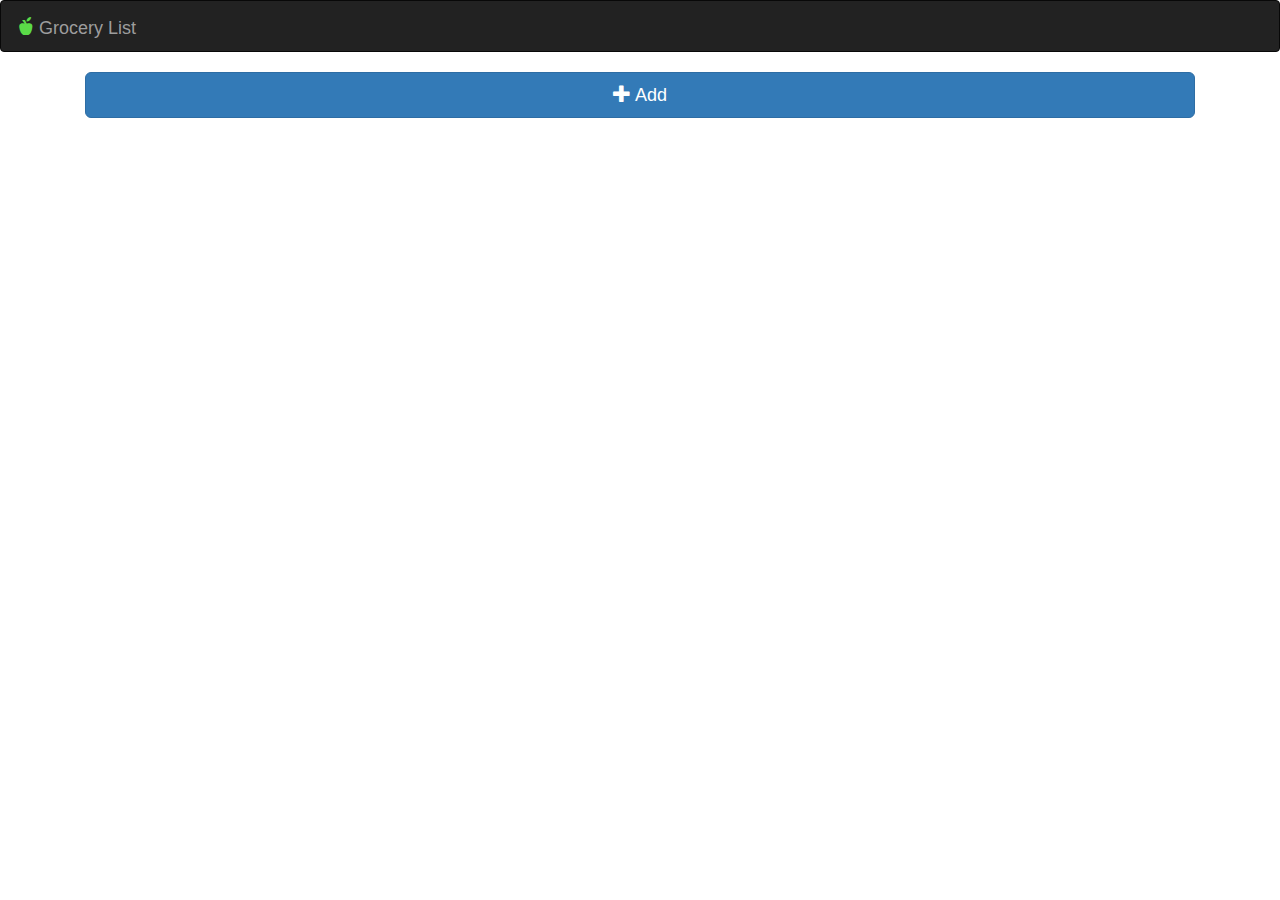
<file: index.html>
<html ng-app="groceryListApp">
	<head>
		<link href="css/bootstrap.min.css" rel="stylesheet">
		<link href="css/style.css" rel="stylesheet">
	</head>
	<body ng-controller="headerController">
		<nav class="navbar navbar-inverse">
			<div class="container-fluid">
				<div class="navbar-header">
					<a class="navbar-brand" href="#">
						<span class="glyphicon glyphicon-apple" style="color:#5bdb48">
						</span>
						{{appTitle}}
					</a>
				</div>
			</div>
		</nav>
		<div class="container" ng-view>
		</div>
			<script src="lib/jquery.min.js"></script>
			<script src="lib/bootstrap.min.js"></script>
			<script src="lib/underscore.js"></script>
			<script src="lib/angular.min.js"></script>
			<script src="lib/angular-route.min.js"></script>
			<script src="js/app.js"></script>
	</body>
</html>
</file>
<file: css/style.css>
.strike{
	position: relative;
	text-decoration: line-through;
}

.strike::after{
	border-bottm : 3px solid black,
	content: "",
	left: 0,
	position: absolute, 
	right: 0,
	top: 40%
}
</file>
